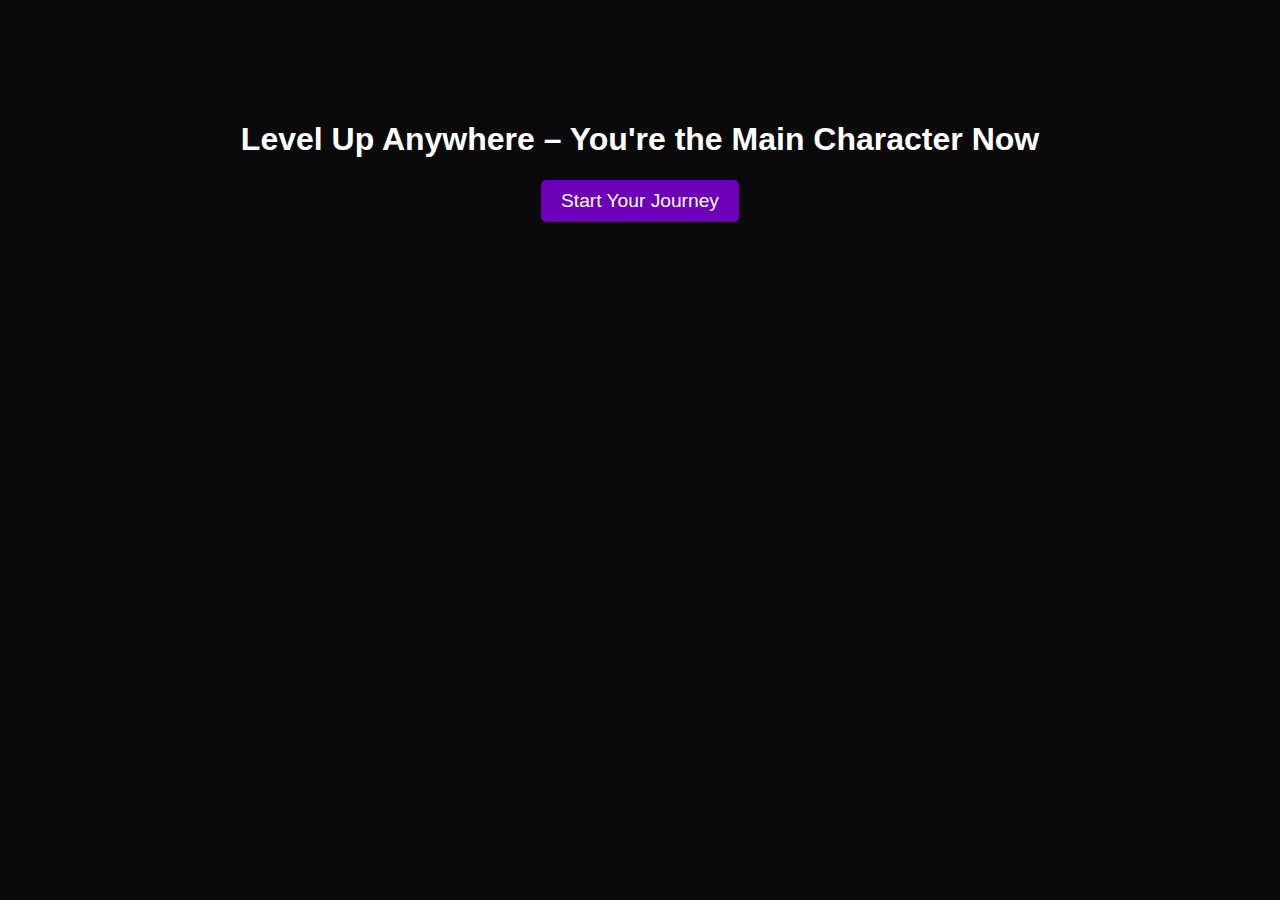
<file: solo_leveling_fullstack(2)/frontend/index.html>
<!DOCTYPE html>
<html lang="en">
<head>
    <meta charset="UTF-8" />
    <meta name="viewport" content="width=device-width, initial-scale=1.0"/>
    <title>Solo Leveling Tracker</title>
    <link rel="stylesheet" href="style.css"/>
</head>
<body>
    <div class="container">
        <h1>Level Up Anywhere – You're the Main Character Now</h1>
        <button onclick="startJourney()">Start Your Journey</button>
    </div>
    <script src="script.js"></script>
</body>
</html>
</file>
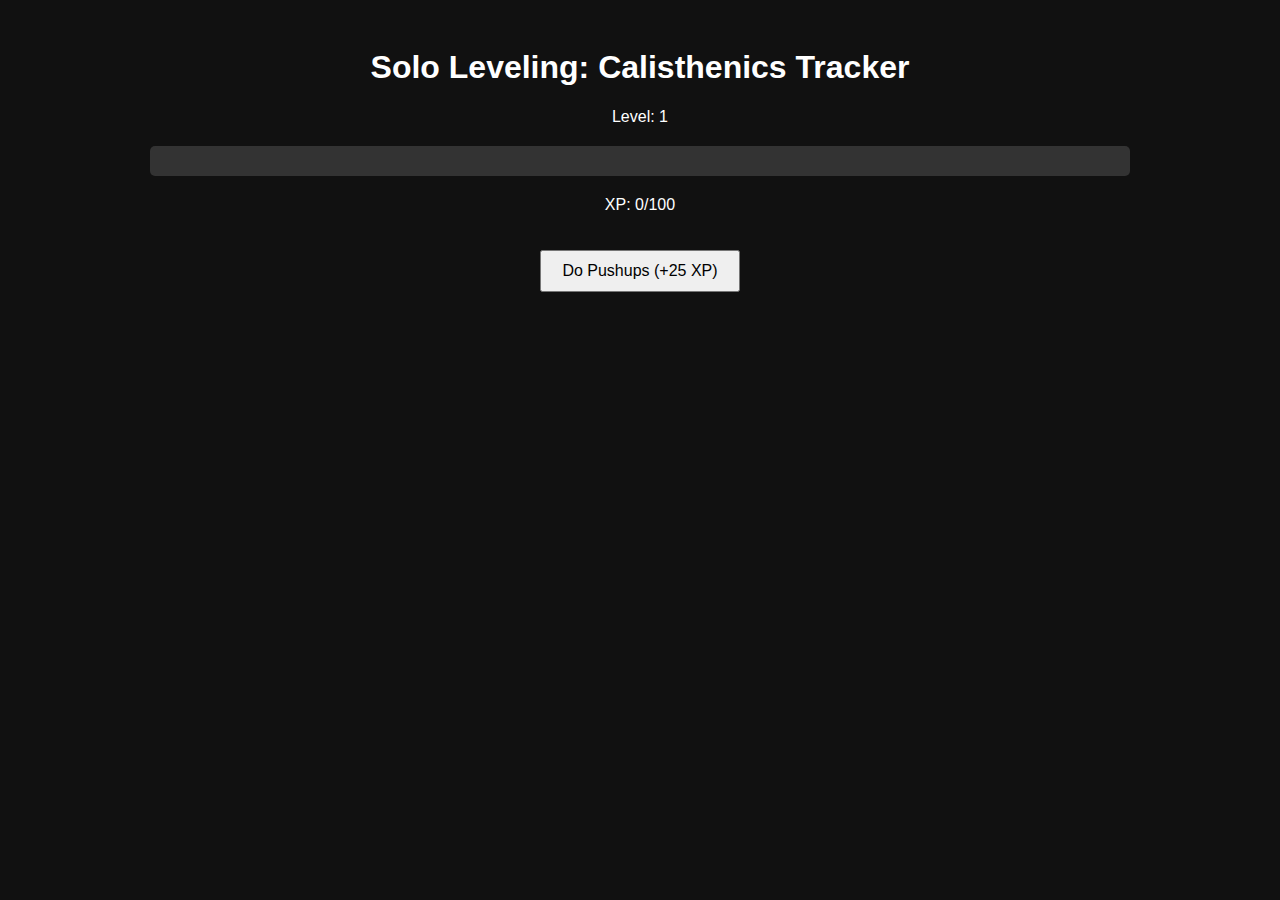
<file: solo_leveling_habit_tracker/frontend/index.html>
<!DOCTYPE html>
<html lang="en">
<head>
    <meta charset="UTF-8">
    <title>Solo Leveling Habit Tracker</title>
    <style>
        body { background: #111; color: white; font-family: sans-serif; text-align: center; padding: 20px; }
        #xpBarContainer { width: 80%; background: #333; margin: 20px auto; height: 30px; border-radius: 5px; }
        #xpBar { height: 30px; background: limegreen; width: 0%; border-radius: 5px; }
        button { padding: 10px 20px; font-size: 16px; margin: 20px; }
    </style>
</head>
<body>
    <h1>Solo Leveling: Calisthenics Tracker</h1>
    <p>Level: <span id="level">1</span></p>
    <div id="xpBarContainer">
        <div id="xpBar"></div>
    </div>
    <p>XP: <span id="xp">0/100</span></p>
    <button id="pushupBtn">Do Pushups (+25 XP)</button>

    <script src="script.js"></script>
</body>
</html>
</file>
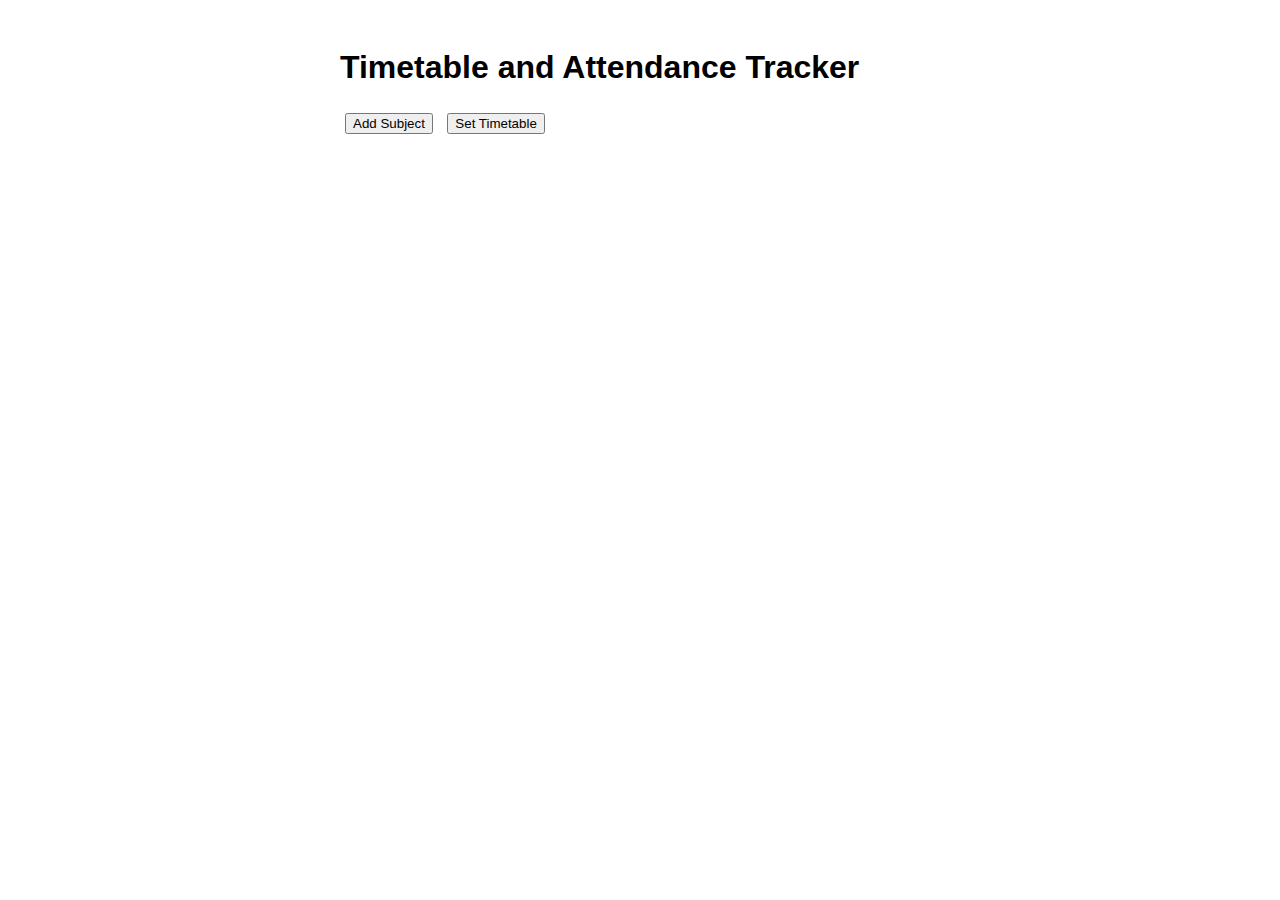
<file: ext2/popup.html>
<!DOCTYPE html>
<html lang="en">
<head>
    <meta charset="UTF-8">
    <meta name="viewport" content="width=device-width, initial-scale=1.0">
    <title>Timetable and Attendance</title>
    <link rel="stylesheet" href="styles.css">
</head>
<body>
    <div id="app">
        <h1>Timetable and Attendance Tracker</h1>
        <button id="addSubject">Add Subject</button>
        <button id="setTimetable" class="hidden">Set Timetable</button>
        <div id="timetable"></div>

        <!-- Attendance Popup -->
        <div id="attendancePopup" class="popup hidden">
            <button id="closePopup">Close</button>
            <h2>Attendance Details</h2>
            <div id="attendanceDetails"></div>
            <div id="calendar"></div>
        </div>

        <!-- Set Timetable Popup -->
        <div id="setTimetablePopup" class="popup hidden">
            <button id="closeSetTimetablePopup">Close</button>
            <h2>Set Timetable</h2>
            <div id="subjectTimeInputs"></div>
            <button id="confirmTimetable">Confirm Timetable</button>
        </div>
    </div>
    <script src="popup.js"></script>
</body>
</html>
</file>
<file: solo_leveling_fullstack(2)/frontend/style.css>
body {
    margin: 0;
    padding: 0;
    background: #0a0a0a;
    color: white;
    font-family: 'Arial', sans-serif;
}
.container {
    text-align: center;
    padding: 100px;
}
button {
    background: #6b00b6;
    color: white;
    border: none;
    padding: 10px 20px;
    font-size: 1.2rem;
    border-radius: 5px;
    cursor: pointer;
}
button:hover {
    background: #8c00ff;
}
</file>
<file: ext2/styles.css>
body {
    font-family: Arial, sans-serif;
}

#app {
    max-width: 600px;
    margin: 0 auto;
    padding: 20px;
}

button {
    margin: 5px;
}

.popup {
    display: none;
    position: fixed;
    top: 0;
    left: 0;
    width: 100%;
    height: 100%;
    background-color: rgba(0, 0, 0, 0.5);
    justify-content: center;
    align-items: center;
}

.popup.hidden {
    display: none;
}

.popup > div {
    background: white;
    padding: 20px;
    border-radius: 5px;
}

.days-container {
    display: grid;
    grid-template-columns: repeat(7, 1fr); /* 7 columns for days of the week */
    gap: 5px;
}

.day {
    padding: 10px;
    border: 1px solid #ccc;
    text-align: center;
    cursor: pointer;
}

.day.present {
    background-color: #4caf50; /* Green background for present days */
    color: white;
}
</file>
